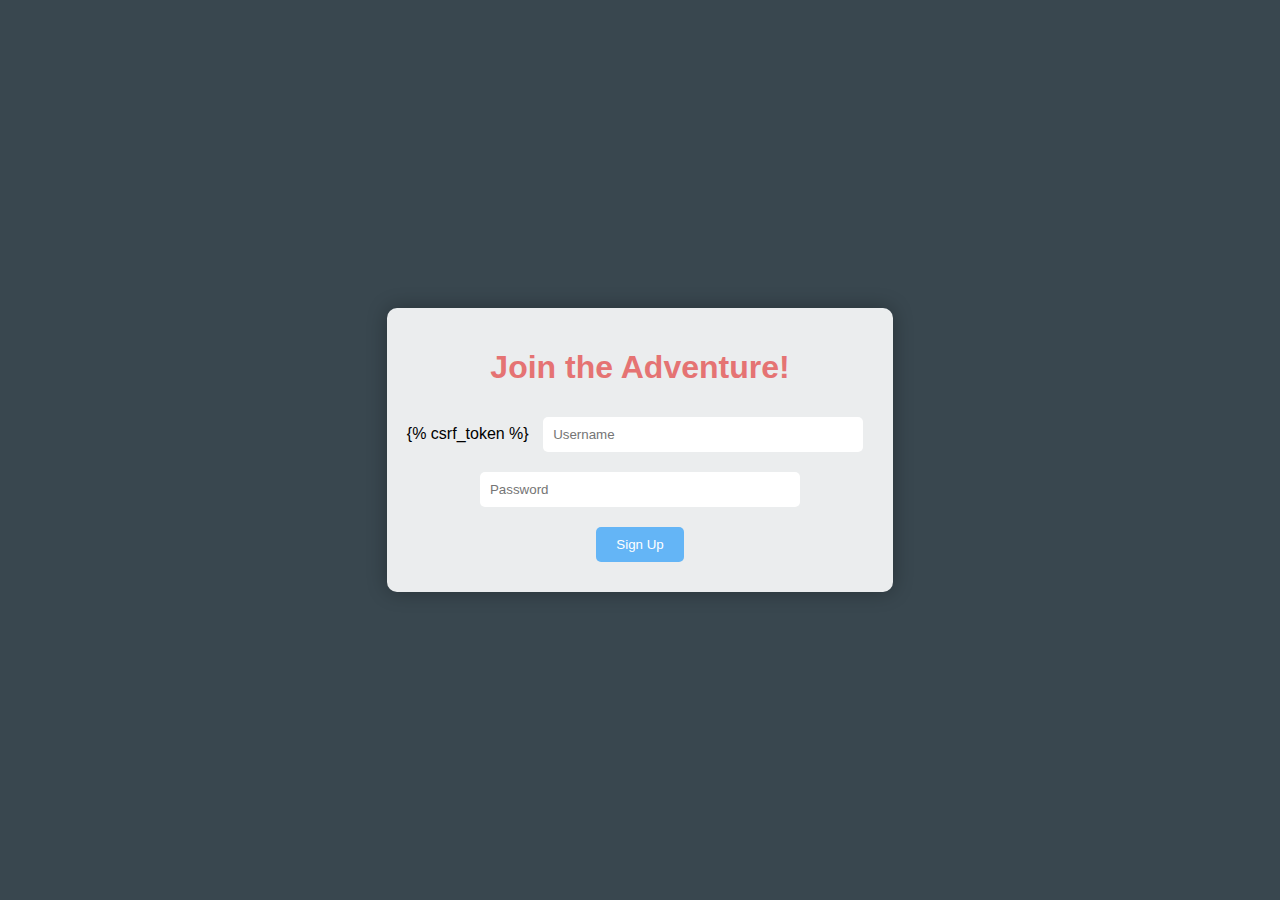
<file: main/home/templates/home/signup.html>
<!DOCTYPE html>
<html lang="en">
<head>
    <meta charset="UTF-8">
    <meta name="viewport" content="width=device-width, initial-scale=1.0">
    <title>Sign Up - One Piece</title>
    <style>
        /* CSS styles */
        body {
            background-color: #39474f;
            font-family: Arial, sans-serif;
            display: flex;
            justify-content: center;
            align-items: center;
            height: 100vh;
            margin: 0;
        }
        .container {
            background-color: rgba(255, 255, 255, 0.9);
            padding: 20px;
            border-radius: 10px;
            box-shadow: 0 0 20px rgba(0, 0, 0, 0.3);
            text-align: center;
        }
        h1 {
            color: #e57373;
        }
        input {
            padding: 10px;
            margin: 10px;
            border-radius: 5px;
            border: none;
            width: 300px;
        }
        button {
            padding: 10px 20px;
            margin: 10px;
            border-radius: 5px;
            border: none;
            background-color: #64b5f6;
            color: #fff;
            cursor: pointer;
        }
        button:hover {
            background-color: #2196f3;
        }
    </style>
</head>
<body>
    <div class="container">
        <h1>Join the Adventure!</h1>
        <form id="signupForm" method="post">
            {% csrf_token %}
            <input type="text" name="username" placeholder="Username" required><br>
            <input type="password" name="password" placeholder="Password" required><br>
            <button type="submit">Sign Up</button>
        </form>
    </div>

    <script>
        // JavaScript
        document.getElementById("signupForm").addEventListener("submit", function(event) {
            // Validate form fields or submit via AJAX if needed
            // For now, let's prevent the default form submission
            event.preventDefault();
            alert("Sign up form submitted!");
        });
    </script>
</body>
</html>
</file>
